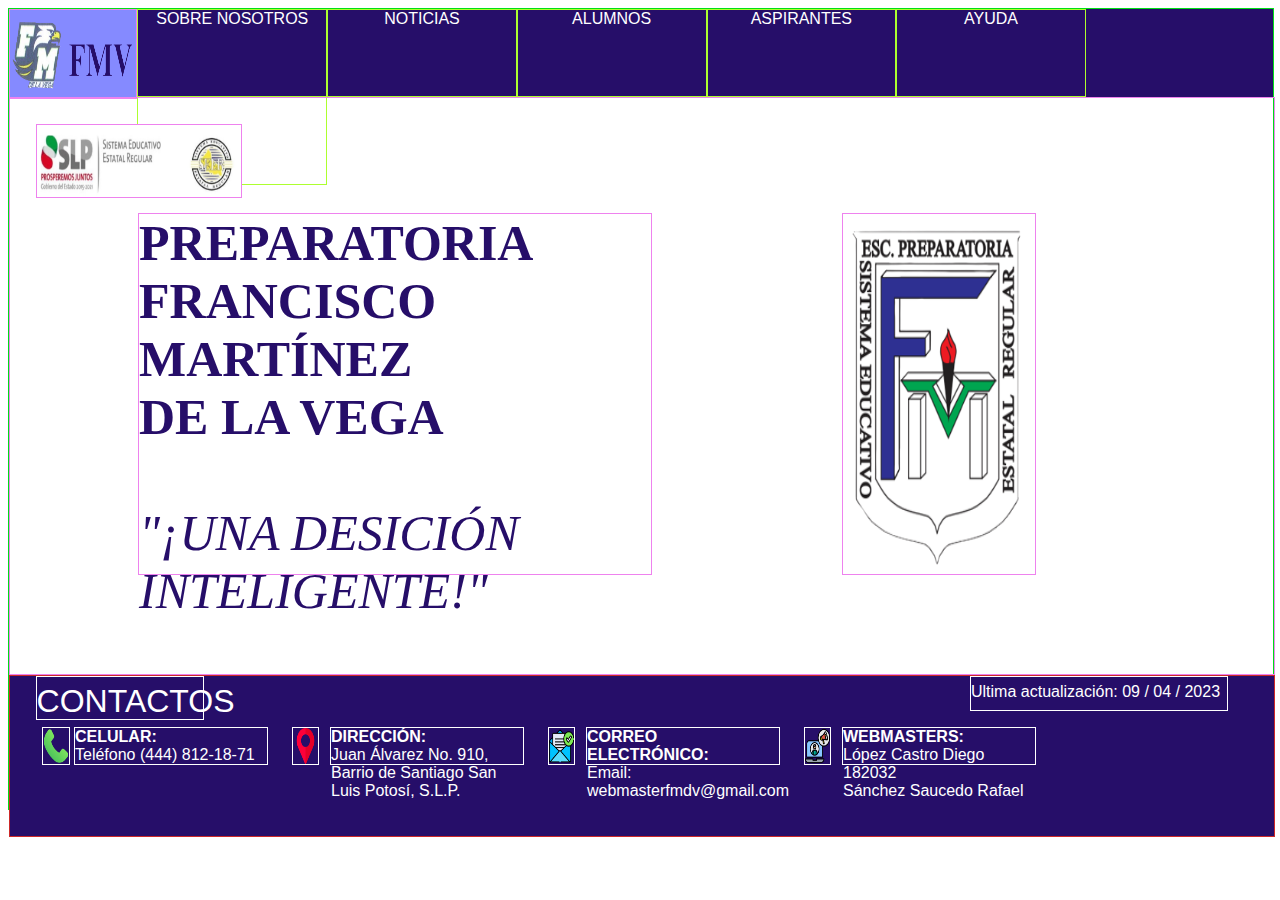
<file: index.html>
<!DOCTYPE html>

<html lang="en">

    <head>
        
    <meta charset="UTF-8" />
    <meta name="viewport" content="width=device-width, initial-scale=1.0" />
    <!--Hoja de estilos para los elementos de la página-->
    <link rel="stylesheet" href="estilosfmv.css"/>
        
        <title>
            FMV hola mundo yo soy Diego 182032
        </title>

    </head>
    
    <body>
        <!--Caja Prinicipal donde se almacenan todas las cajas de la página-->
        <div class="god">
            
            <!--Encabezado de la página con el menú de las pestañas-->
            <div class="encabezado">
               
                <!--Caja con el logo de la escuela-->
                <div class="logo">
                    <img class="logo" src="media/logo.png">
                </div>

                <div class="menu">
                        SOBRE NOSOTROS
                </div>

                <div class="menu">
                        NOTICIAS
                </div>

                <div class="menu">
                        ALUMNOS
                </div>

                <div class="menu">
                        ASPIRANTES
                </div>
    
                <div class="menu">
                        AYUDA
                </div>
    
                <div class="menu">
                        TEST VOCACIONAL
                </div>

            </div> <!--Fin del Encabezado-->

            <!--Espacio en donde se colocan los elementos de la portada-->
            <div id="portada">
                <!--Logo del SEER-->
                <div id="seer">
                    <img class="logo" src="media/seer.jpg">
                </div>

                <div id="escuela">
                        <b>PREPARATORIA</b><br>
                        <b>FRANCISCO MARTÍNEZ</b><br>
                        <b>DE LA VEGA</b><br><br>
                        <i>"¡UNA DESICIÓN INTELIGENTE!"</i>
                    </p>
                </div>

                <div id="escudo">
                    <img class="logo" src="media/escudo.png">
                </div>

            </div> <!--Fin de la Portada-->

            <div id="pie">

                <div id="contactos">
                    CONTACTOS
                </div>

                <div id="actualizacion">
                    Ultima actualización: 09 / 04 / 2023
                </div>

                <div id="tel1">
                    <img class="logo" src="media/cel.png">
                </div>

                <div id="tel2">
                    <b>CELULAR:</b><br>
                    Teléfono (444) 812-18-71
                </div>

                <div id="dir1">
                    <img class="logo" src="media/pin.png">
                </div>

                <div id="dir2">
                    <b>DIRECCIÓN:</b><br>
                    Juan Álvarez No. 910, Barrio de Santiago San Luis Potosí, S.L.P.
                </div>

                <div id="correo1">
                    <img class="logo" src="media/email.png">
                </div>

                <div id="correo2">
                    <b>CORREO ELECTRÓNICO:</b><br>
                    Email: webmasterfmdv@gmail.com 
                </div>

                <div id="master1">
                    <img class="logo" src="media/web.png">
                </div>

                <div id="master2">
                    <b>WEBMASTERS:</b><br>
                    López Castro Diego 182032<br>
                    Sánchez Saucedo Rafael
                </div>

                
            </div>

        </div>

    </body>


</html>
</file>
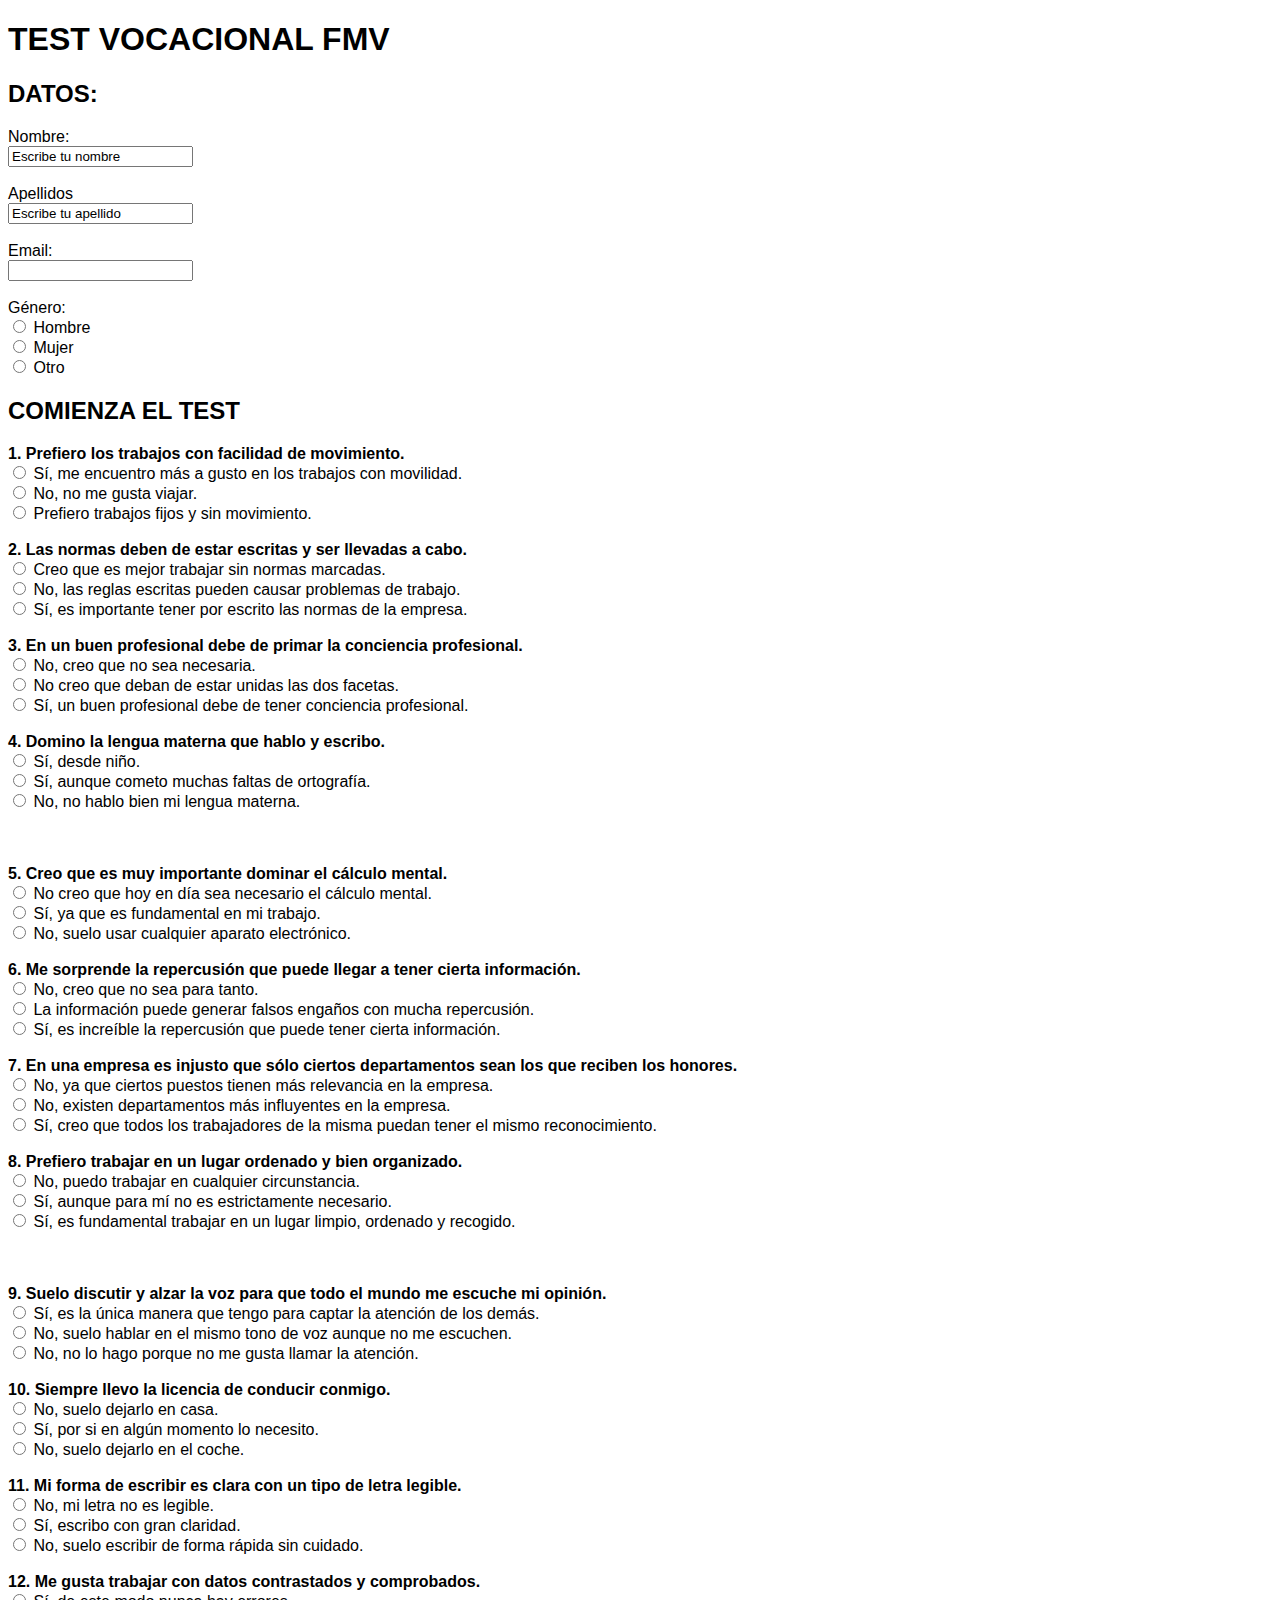
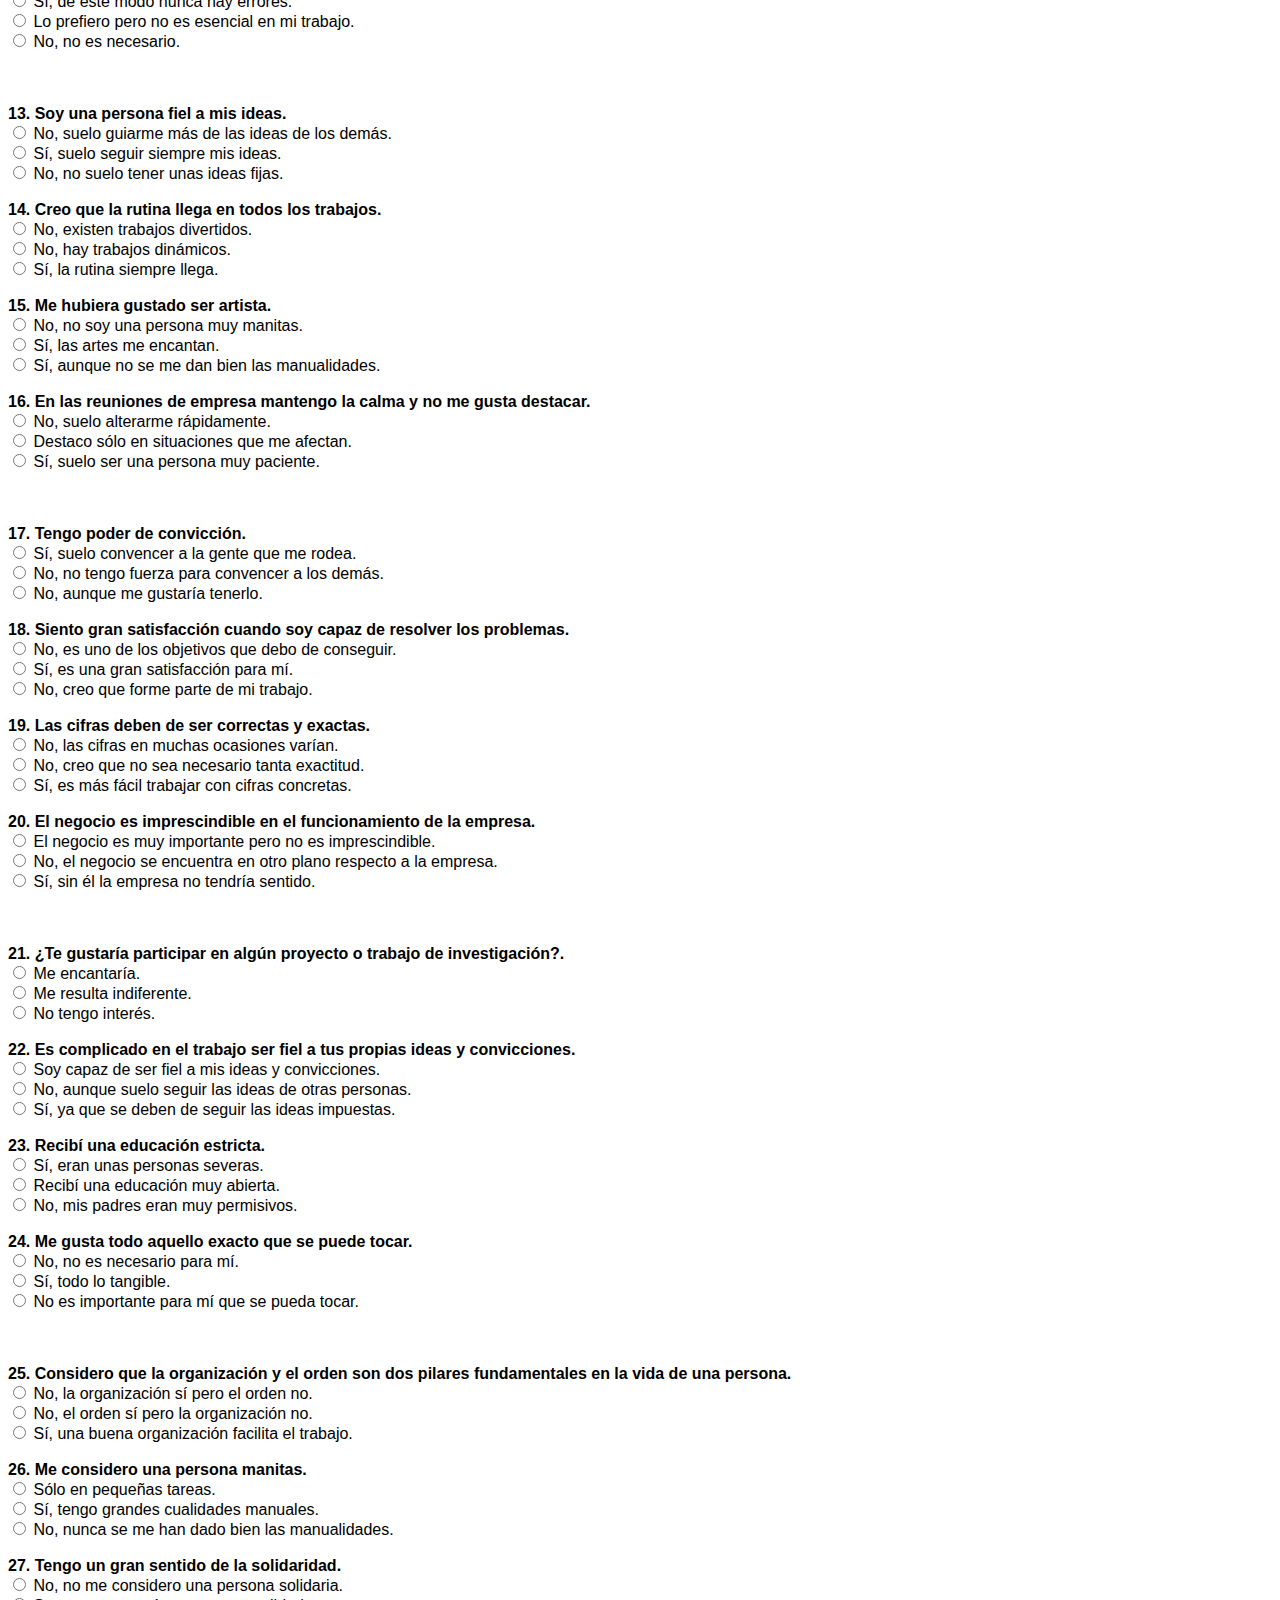
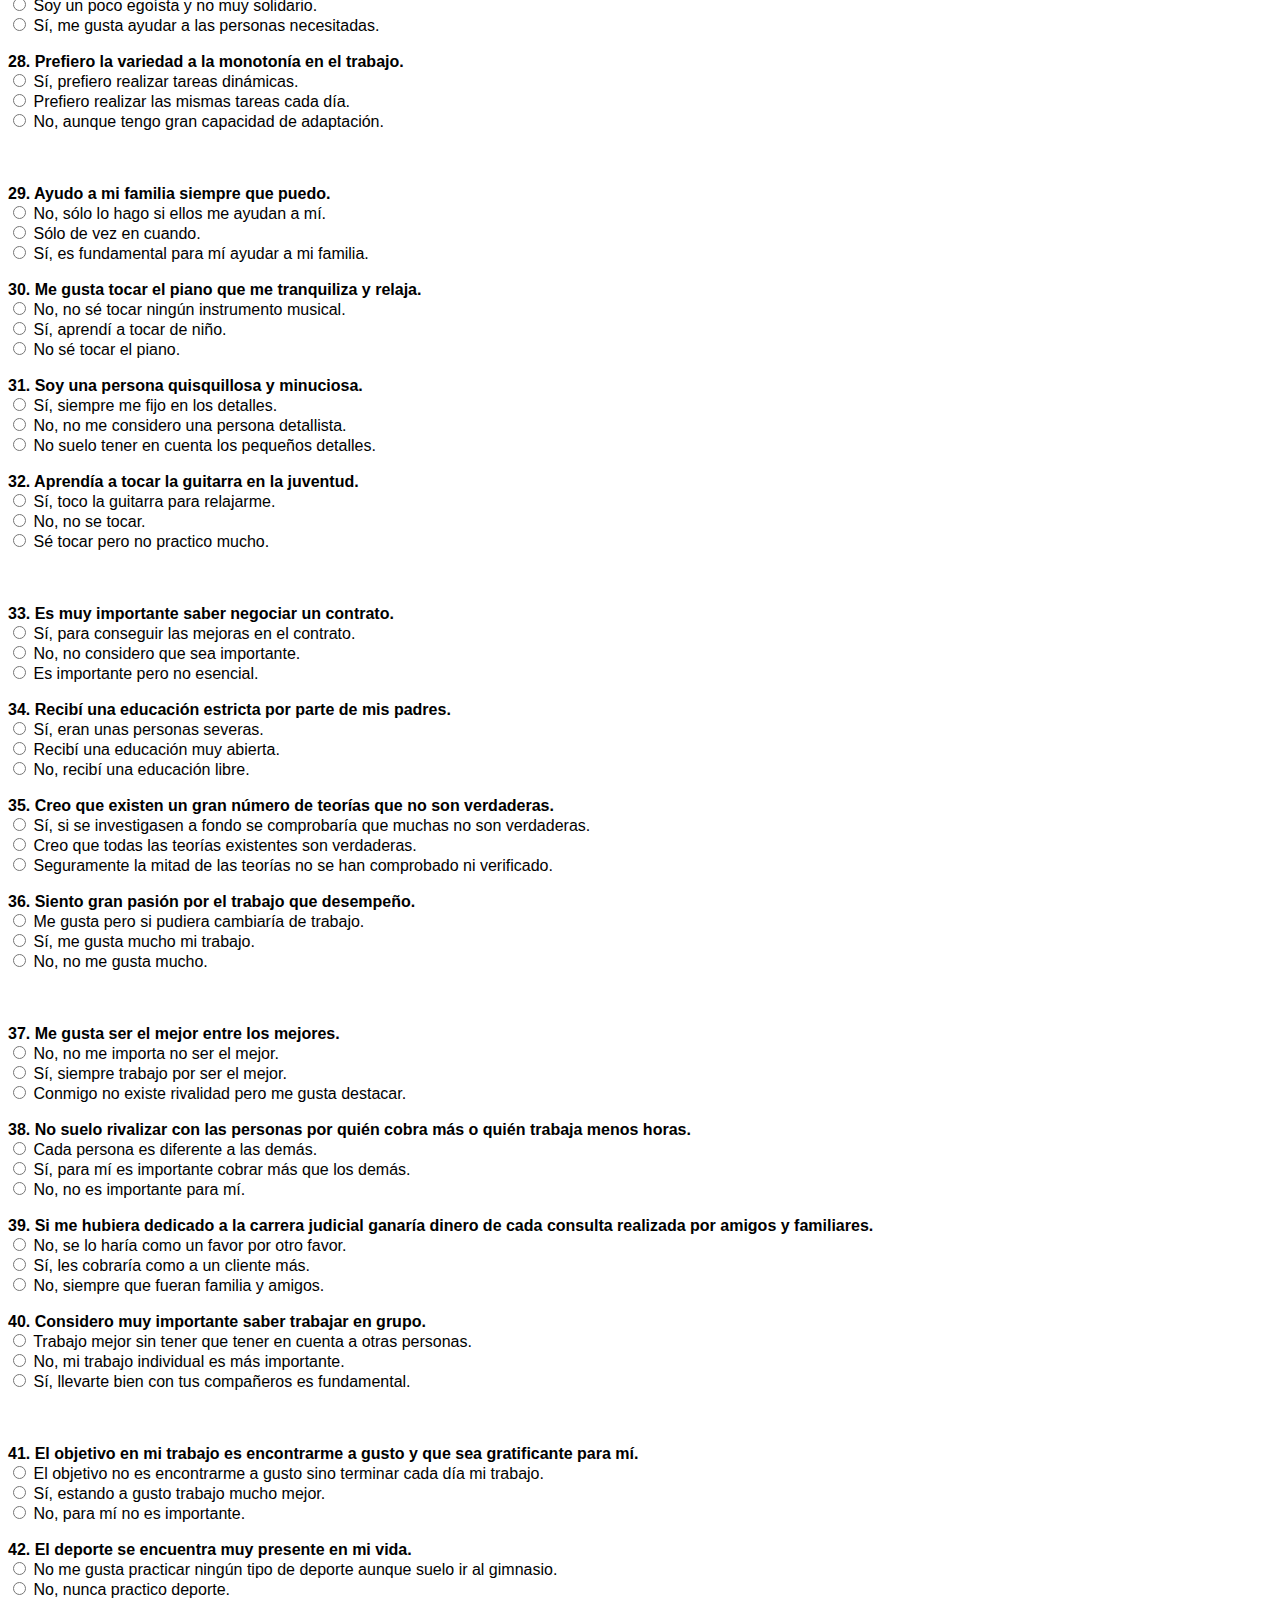
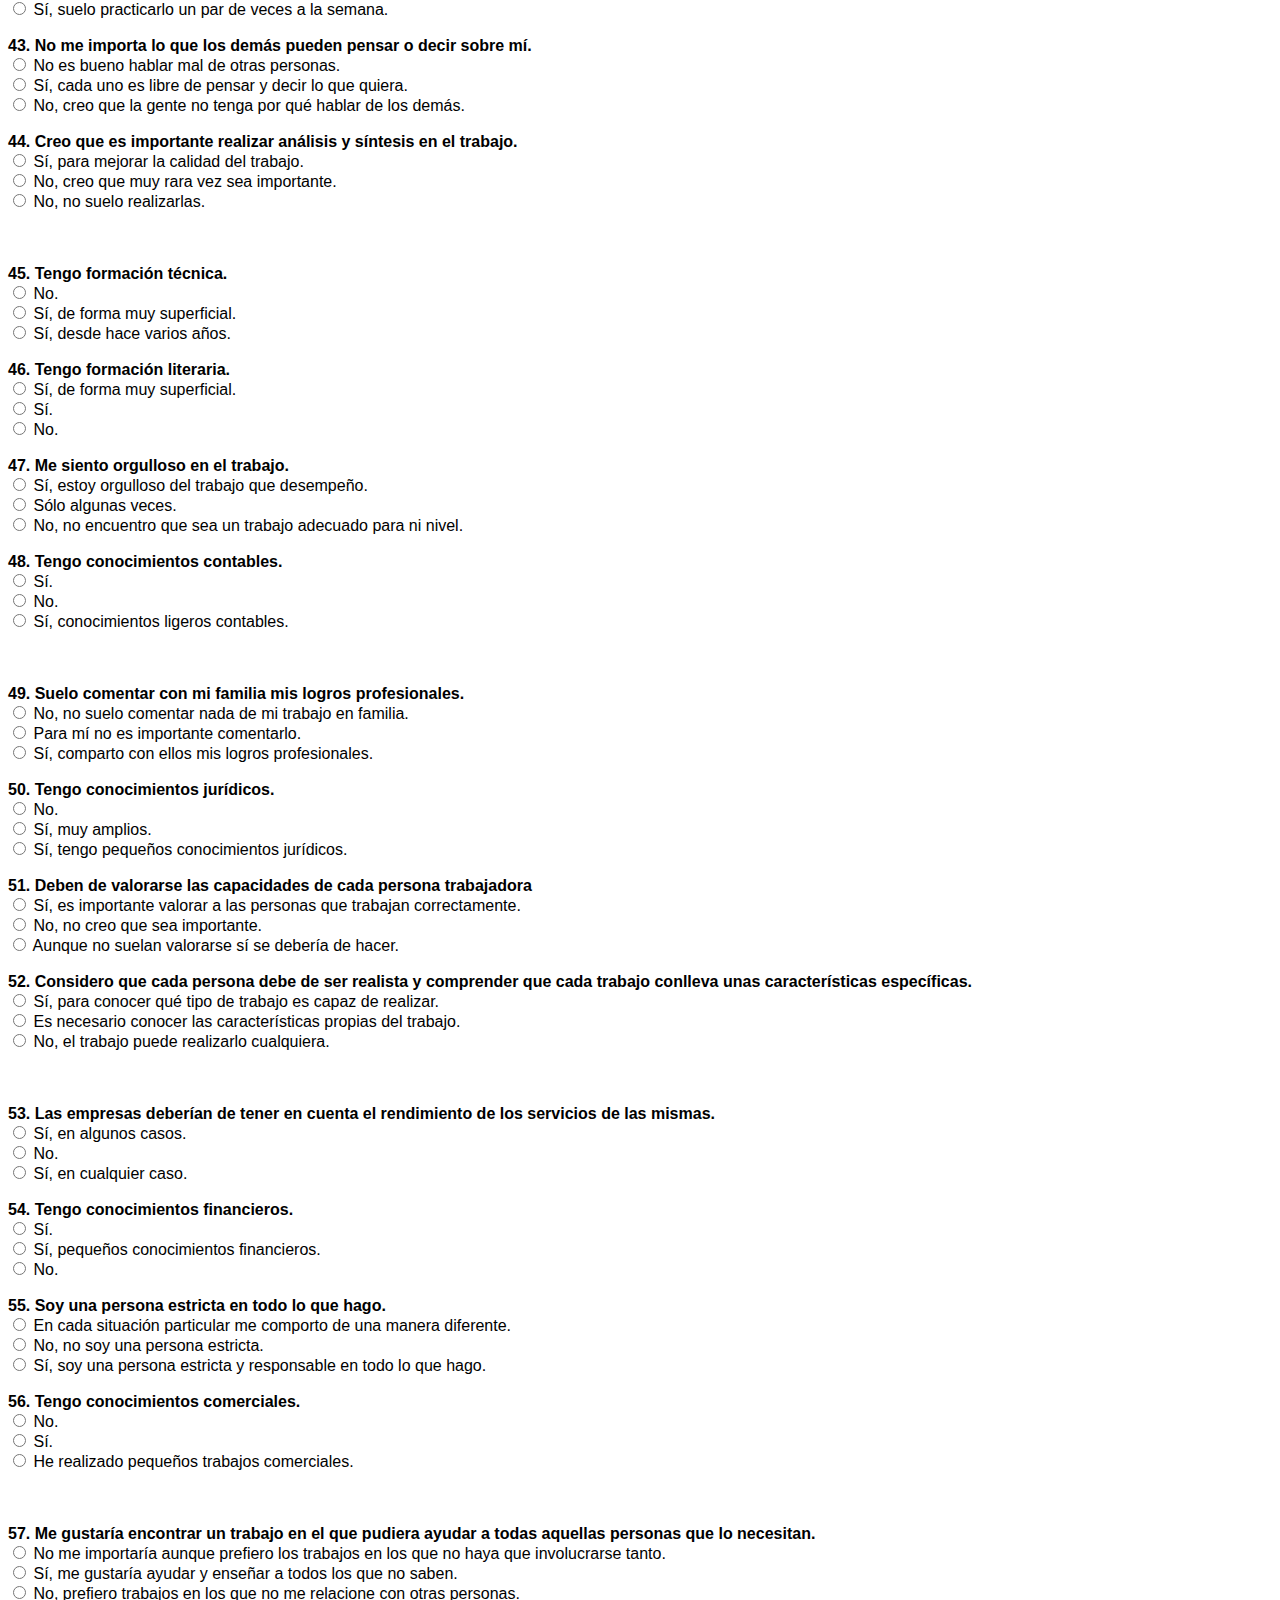
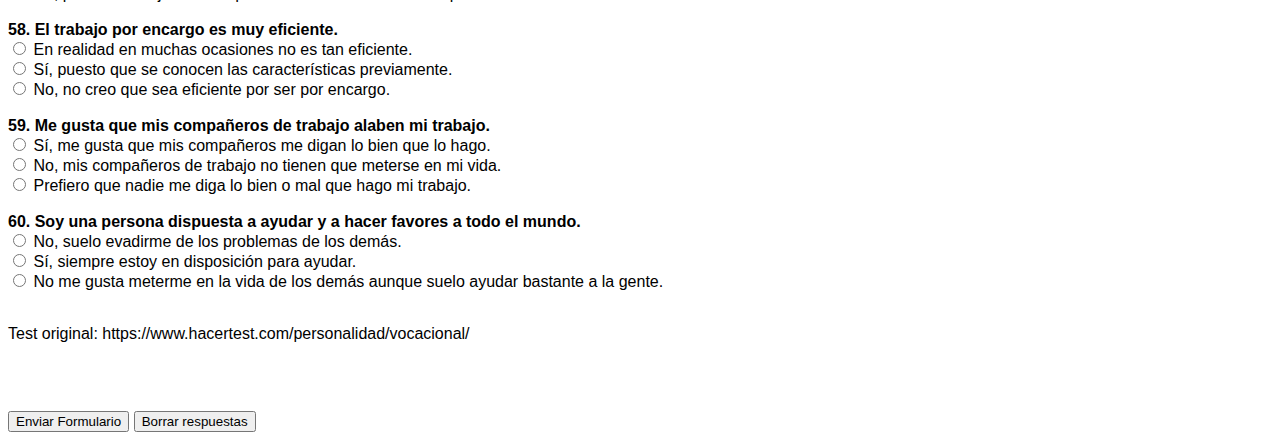
<file: test.html>
<!DOCTYPE html>
<html lang="es">

<head>
    <meta charset="UTF-8">
    <meta http-equiv="X-UA-Compatible" content="IE=edge">
    <meta name="viewport" content="width=device-width, initial-scale=1.0">
    <title>TEST VOCACIONAL FMV</title>

    <style>
        
        body
        {
            font-family: Arial, Helvetica, sans-serif;
        }

    </style>

</head>
<body>
    <h1>TEST VOCACIONAL FMV</h1>
    <h2>DATOS:</h2>
        <form action="mailto:182032@upslp.edu.mx" method="get">
        <label for="nombre">Nombre:</label><br>
        <input type="text" id="nombre" name="nombre" value="Escribe tu nombre"><br>
        <br>
        <label for="apellidos">Apellidos</label><br>
        <input type="text" id="ape" name="ape" value="Escribe tu apellido"><br>
        <br>
        
        <label for="email">Email:</label><br>
        <input type="email" id="email" name="email">
        <br>
        <br>
        <label for="genero">Género:</label><br>
        <input type="radio" id="genero" name="genero" value="hombre">
        <label for="genero">Hombre</label><br>
        <input type="radio" id="genero" name="genero" value="mujer">
        <label for="genero">Mujer</label><br>
        <input type="radio" id="genero" name="genero" value="otro">
        <label for="genero">Otro</label><br>

        <h2>COMIENZA EL TEST</h2>
        
        <!--PREGUNTA 1-->
        <label for="q1"><b>1. Prefiero los trabajos con facilidad de movimiento.</b></label><br>
            <input type="radio" id="q1" name="q1" value="q1a1">
            <label for="q1">Sí, me encuentro más a gusto en los trabajos con movilidad.</label><br>
            
            <input type="radio" id="q1" name="q1" value="q1a2">
            <label for="q1">No, no me gusta viajar.</label><br>

            <input type="radio" id="q1" name="q1" value="q1a3">
            <label for="q1">Prefiero trabajos fijos y sin movimiento.</label>
            <br>
            <br>

        <!--PREGUNTA 2-->
        <label for="q2"><b>2. Las normas deben de estar escritas y ser llevadas a cabo.</b></label><br>
            <input type="radio" id="q2" name="q2" value="q2a1">
            <label for="q2">Creo que es mejor trabajar sin normas marcadas.</label><br>
            
            <input type="radio" id="q2" name="q2" value="q2a2">
            <label for="q2">No, las reglas escritas pueden causar problemas de trabajo.</label><br>

            <input type="radio" id="q2" name="q2" value="q2a3">
            <label for="q2">Sí, es importante tener por escrito las normas de la empresa.</label>
            <br>
            <br>

        <!--PREGUNTA 3-->
        <label for="q3"><b>3. En un buen profesional debe de primar la conciencia profesional.</b></label><br>
            <input type="radio" id="q3" name="q3" value="q3a1">
            <label for="q3">No, creo que no sea necesaria.</label><br>
            
            <input type="radio" id="q3" name="q3" value="q3a2">
            <label for="q3">No creo que deban de estar unidas las dos facetas.</label><br>

            <input type="radio" id="q3" name="q3" value="q3a3">
            <label for="q3">Sí, un buen profesional debe de tener conciencia profesional.</label>
            <br>
            <br>

        <!--PREGUNTA 4-->
        <label for="q4"><b>4. Domino la lengua materna que hablo y escribo.</b></label><br>
            <input type="radio" id="q4" name="q4" value="q4a1">
            <label for="q1">Sí, desde niño.</label><br>
            
            <input type="radio" id="q4" name="q4" value="q4a2">
            <label for="q4">Sí, aunque cometo muchas faltas de ortografía.</label><br>

            <input type="radio" id="q2" name="q2" value="q2a3">
            <label for="q4">No, no hablo bien mi lengua materna.</label>
            <br>
            <br>
            <br>
            <br>

        <!--PREGUNTA 5-->
        <label for="q5"><b>5. Creo que es muy importante dominar el cálculo mental.</b></label><br>
            <input type="radio" id="q5" name="q5" value="q5a1">
            <label for="q5">No creo que hoy en día sea necesario el cálculo mental.</label><br>
            
            <input type="radio" id="q5" name="q5" value="q5a2">
            <label for="q5">Sí, ya que es fundamental en mi trabajo.</label><br>

            <input type="radio" id="q5" name="q5" value="q5a3">
            <label for="q5">No, suelo usar cualquier aparato electrónico.</label>
            <br>
            <br>

        <!--PREGUNTA 6-->
        <label for="q6"><b>6. Me sorprende la repercusión que puede llegar a tener cierta información.</b></label><br>
            <input type="radio" id="q6" name="q6" value="q6a1">
            <label for="q6">No, creo que no sea para tanto.</label><br>
            
            <input type="radio" id="q6" name="q6" value="q6a2">
            <label for="q6">La información puede generar falsos engaños con mucha repercusión.</label><br>

            <input type="radio" id="q6" name="q6" value="q6a3">
            <label for="q6">Sí, es increíble la repercusión que puede tener cierta información.</label>
            <br>
            <br>
        
        <!--PREGUNTA 7-->
        <label for="q7"><b>7. En una empresa es injusto que sólo ciertos departamentos sean los que reciben los honores.</b></label><br>
        <input type="radio" id="q7" name="q7" value="q7a1">
        <label for="q7">No, ya que ciertos puestos tienen más relevancia en la empresa.</label><br>
        
        <input type="radio" id="q7" name="q7" value="q7a2">
        <label for="q7">No, existen departamentos más influyentes en la empresa.</label><br>

        <input type="radio" id="q7" name="q7" value="q7a3">
        <label for="q7">Sí, creo que todos los trabajadores de la misma puedan tener el mismo reconocimiento.</label>
        <br>
        <br>

    <!--PREGUNTA 8-->
        <label for="q8"><b>8. Prefiero trabajar en un lugar ordenado y bien organizado.</b></label><br>
            <input type="radio" id="q8" name="q8" value="q8a1">
            <label for="q8">No, puedo trabajar en cualquier circunstancia.</label><br>
            
            <input type="radio" id="q8" name="q8" value="q8a2">
            <label for="q8">Sí, aunque para mí no es estrictamente necesario.</label><br>

            <input type="radio" id="q8" name="q8" value="q8a3">
            <label for="q8">Sí, es fundamental trabajar en un lugar limpio, ordenado y recogido.</label>
            <br>
            <br>
            <br>
            <br>

    <!--PREGUNTA 9-->
    <label for="q9"><b>9. Suelo discutir y alzar la voz para que todo el mundo me escuche mi opinión.</b></label><br>
        <input type="radio" id="q9" name="q9" value="q9a1">
        <label for="q9">Sí, es la única manera que tengo para captar la atención de los demás.</label><br>
        
        <input type="radio" id="q9" name="q9" value="q9a2">
        <label for="q9">No, suelo hablar en el mismo tono de voz aunque no me escuchen.</label><br>

        <input type="radio" id="q9" name="q9" value="q9a3">
        <label for="q9">No, no lo hago porque no me gusta llamar la atención.</label>
        <br>
        <br>

    <!--PREGUNTA 10-->
    <label for="q10"><b>10. Siempre llevo la licencia de conducir conmigo.</b></label><br>
        <input type="radio" id="q10" name="q10" value="q10a1">
        <label for="q10">No, suelo dejarlo en casa.</label><br>
        
        <input type="radio" id="q10" name="q10" value="q10a2">
        <label for="q10">Sí, por si en algún momento lo necesito.</label><br>

        <input type="radio" id="q10" name="q10" value="q10a3">
        <label for="q10">No, suelo dejarlo en el coche.</label>
        <br>
        <br>

    <!--PREGUNTA 11-->
    <label for="q11"><b>11. Mi forma de escribir es clara con un tipo de letra legible.</b></label><br>
        <input type="radio" id="q11" name="q11" value="q11a1">
        <label for="q11">No, mi letra no es legible.</label><br>
        
        <input type="radio" id="q11" name="q11" value="q11a2">
        <label for="q11">Sí, escribo con gran claridad.</label><br>

        <input type="radio" id="q11" name="q11" value="q11a3">
        <label for="q11">No, suelo escribir de forma rápida sin cuidado.</label>
        <br>
        <br>

    <!--PREGUNTA 12-->
    <label for="q12"><b>12. Me gusta trabajar con datos contrastados y comprobados.</b></label><br>
        <input type="radio" id="q12" name="q12" value="q12a1">
        <label for="q12">Sí, de este modo nunca hay errores.</label><br>
        
        <input type="radio" id="q12" name="q12" value="q12a2">
        <label for="q12">Lo prefiero pero no es esencial en mi trabajo.</label><br>

        <input type="radio" id="q12" name="q12" value="q12a3">
        <label for="q12">No, no es necesario.</label>
        <br>
        <br>
        <br>
        <br>

    <!--PREGUNTA 13-->
    <label for="q13"><b>13. Soy una persona fiel a mis ideas.</b></label><br>
        <input type="radio" id="q13" name="q13" value="q13a1">
        <label for="q13">No, suelo guiarme más de las ideas de los demás.</label><br>
        
        <input type="radio" id="q13" name="q13" value="q13a2">
        <label for="q13">Sí, suelo seguir siempre mis ideas.</label><br>

        <input type="radio" id="q13" name="q13" value="q13a3">
        <label for="q13">No, no suelo tener unas ideas fijas.</label>
        <br>
        <br>

    <!--PREGUNTA 14-->
    <label for="q14"><b>14. Creo que la rutina llega en todos los trabajos.</b></label><br>
        <input type="radio" id="q14" name="q14" value="q14a1">
        <label for="q14">No, existen trabajos divertidos.</label><br>
        
        <input type="radio" id="q14" name="q14" value="q14a2">
        <label for="q14">No, hay trabajos dinámicos.</label><br>

        <input type="radio" id="q14" name="q14" value="q14a3">
        <label for="q14">Sí, la rutina siempre llega.</label>
        <br>
        <br>

    <!--PREGUNTA 15-->
    <label for="q15"><b>15. Me hubiera gustado ser artista.</b></label><br>
    <input type="radio" id="q15" name="q15" value="q15a1">
    <label for="q15">No, no soy una persona muy manitas.</label><br>

    <input type="radio" id="q15" name="q15" value="q15a2">
    <label for="q15">Sí, las artes me encantan.</label><br>

    <input type="radio" id="q15" name="q15" value="q15a3">
    <label for="q15">Sí, aunque no se me dan bien las manualidades.</label>
    <br>
    <br>

    <!--PREGUNTA 16-->
    <label for="q16"><b>16. En las reuniones de empresa mantengo la calma y no me gusta destacar.</b></label><br>
        <input type="radio" id="q16" name="q16" value="q16a1">
        <label for="q15">No, suelo alterarme rápidamente.</label><br>

        <input type="radio" id="q16" name="q16" value="q16a2">
        <label for="q16">Destaco sólo en situaciones que me afectan.</label><br>

        <input type="radio" id="q16" name="q16" value="q16a3">
        <label for="q16">Sí, suelo ser una persona muy paciente.</label>
        <br>
        <br>
        <br>
        <br>

    <!--PREGUNTA 17-->
    <label for="q17"><b>17. Tengo poder de convicción.</b></label><br>
        <input type="radio" id="q17" name="q17" value="q17a1">
        <label for="q17">Sí, suelo convencer a la gente que me rodea.</label><br>

        <input type="radio" id="q17" name="q17" value="q17a2">
        <label for="q16">No, no tengo fuerza para convencer a los demás.</label><br>

        <input type="radio" id="q17" name="q17" value="q17a3">
        <label for="q17">No, aunque me gustaría tenerlo.</label>
        <br>
        <br>

    <!--PREGUNTA 18-->
    <label for="q18"><b>18. Siento gran satisfacción cuando soy capaz de resolver los problemas.</b></label><br>
        <input type="radio" id="q18" name="q18" value="q18a1">
        <label for="q18">No, es uno de los objetivos que debo de conseguir.</label><br>

        <input type="radio" id="q18" name="q18" value="q18a2">
        <label for="q18">Sí, es una gran satisfacción para mí.</label><br>

        <input type="radio" id="q18" name="q18" value="q18a3">
        <label for="q18">No, creo que forme parte de mi trabajo.</label>
        <br>
        <br>

    <!--PREGUNTA 19-->
    <label for=q19><b>19. Las cifras deben de ser correctas y exactas.</b></label><br>
        <input type=radio id=q19 name=q19 value=q19a1>
        <label for=q19>No, las cifras en muchas ocasiones varían.</label><br>

        <input type=radio id=q19 name=q19 value=q19a2>
        <label for=q19>No, creo que no sea necesario tanta exactitud.</label><br>

        <input type=radio id=q19 name=q19 value=q19a3> 
        <label for=q19>Sí, es más fácil trabajar con cifras concretas.</label>
        <br>
        <br>

    <!--PREGUNTA 20-->
    <label for=q20><b>20. El negocio es imprescindible en el funcionamiento de la empresa.</b></label><br>
    <input type=radio id=q20 name=q20 value=q20a1>
    <label for=q20>El negocio es muy importante pero no es imprescindible.</label><br>

    <input type=radio id=q20 name=q20 value=q20a2>
    <label for=q20>No, el negocio se encuentra en otro plano respecto a la empresa.</label><br>

    <input type=radio id=q20 name=q20 value=q20a3>
    <label for=q20>Sí, sin él la empresa no tendría sentido.</label>
    <br>
    <br>
    <br>
    <br>

    <!--PREGUNTA 21-->
    <label for=q21><b>21. ¿Te gustaría participar en algún proyecto o trabajo de investigación?.</b></label><br>
    <input type=radio id=q21 name=q21 value=q21a1>
    <label for=q21>Me encantaría.</label><br>

    <input type=radio id=q21 name=q21 value=q21a2>
    <label for=q21>Me resulta indiferente.</label><br>

    <input type=radio id=q21 name=q21 value=q21a3>
    <label for=q21>No tengo interés.</label>
    <br>
    <br>

    <!--PREGUNTA 22-->
    <label for=q22><b>22. Es complicado en el trabajo ser fiel a tus propias ideas y convicciones.</b></label><br>
    <input type=radio id=q22 name=q22 value=q22a1>
    <label for=q22>Soy capaz de ser fiel a mis ideas y convicciones.</label><br>

    <input type=radio id=q22 name=q22 value=q22a2>
    <label for=q22>No, aunque suelo seguir las ideas de otras personas.</label><br>

    <input type=radio id=q22 name=q22 value=q22a3>
    <label for=q22>Sí, ya que se deben de seguir las ideas impuestas.</label>
    <br>
    <br>

    <!--PREGUNTA 23-->
    <label for=q23><b>23. Recibí una educación estricta.</b></label><br>
    <input type=radio id=q23 name=q23 value=q23a1>
    <label for=q23>Sí, eran unas personas severas.</label><br>

    <input type=radio id=q23 name=q23 value=q23a2>
    <label for=q23>Recibí una educación muy abierta.</label><br>

    <input type=radio id=q23 name=q23 value=q23a3>
    <label for=q23>No, mis padres eran muy permisivos.</label>
    <br>
    <br>

    <!--PREGUNTA 24-->
    <label for=q24><b>24. Me gusta todo aquello exacto que se puede tocar.</b></label><br>
    <input type=radio id=q24 name=q24 value=q24a1>
    <label for=q24>No, no es necesario para mí.</label><br>

    <input type=radio id=q24 name=q24 value=q24a2>
    <label for=q24>Sí, todo lo tangible.</label><br>

    <input type=radio id=q24 name=q24 value=q24a3>
    <label for=q24>No es importante para mí que se pueda tocar.</label>
    <br>
    <br>
    <br>
    <br>

    <!--PREGUNTA 25-->
    <label for=q25><b>25. Considero que la organización y el orden son dos pilares fundamentales en la vida de una persona.</b></label><br>
    <input type=radio id=q25 name=q25 value=q25a1>
    <label for=q25>No, la organización sí pero el orden no.</label><br>

    <input type=radio id=q25 name=q25 value=q25a2>
    <label for=q25>No, el orden sí pero la organización no.</label><br>

    <input type=radio id=q25 name=q25 value=q25a3>
    <label for=q25>Sí, una buena organización facilita el trabajo.</label>
    <br>
    <br>

    <!--PREGUNTA 26-->
    <label for=q26><b>26. Me considero una persona manitas.</b></label><br>
    <input type=radio id=q26 name=q26 value=q26a1>
    <label for=q26>Sólo en pequeñas tareas.</label><br>

    <input type=radio id=q26 name=q26 value=q26a2>
    <label for=q26>Sí, tengo grandes cualidades manuales.</label><br>

    <input type=radio id=q26 name=q26 value=q26a3>
    <label for=q26>No, nunca se me han dado bien las manualidades.</label>
    <br>
    <br>

    <!--PREGUNTA 27-->
    <label for=q27><b>27. Tengo un gran sentido de la solidaridad.</b></label><br>
    <input type=radio id=q27 name=q27 value=q27a1>
    <label for=q27>No, no me considero una persona solidaria.</label><br>

    <input type=radio id=q27 name=q27 value=q27a2>
    <label for=q27>Soy un poco egoísta y no muy solidario.</label><br>

    <input type=radio id=q27 name=q27 value=q27a3>
    <label for=q27>Sí, me gusta ayudar a las personas necesitadas.</label>
    <br>
    <br>

    <!--PREGUNTA 28-->
    <label for=q28><b>28. Prefiero la variedad a la monotonía en el trabajo.</b></label><br>
    <input type=radio id=q28 name=q28 value=q28a1>
    <label for=q28>Sí, prefiero realizar tareas dinámicas.</label><br>

    <input type=radio id=q28 name=q28 value=q28a2>
    <label for=q28>Prefiero realizar las mismas tareas cada día.</label><br>

    <input type=radio id=q28 name=q28 value=q28a3>
    <label for=q28>No, aunque tengo gran capacidad de adaptación.</label>
    <br>
    <br>
    <br>
    <br>

    <!--PREGUNTA 29-->
    <label for=q29><b>29. Ayudo a mi familia siempre que puedo.</b></label><br>
    <input type=radio id=q29 name=q29 value=q29a1>
    <label for=q29>No, sólo lo hago si ellos me ayudan a mí.</label><br>

    <input type=radio id=q29 name=q29 value=q29a2>
    <label for=q29>Sólo de vez en cuando.</label><br>

    <input type=radio id=q29 name=q29 value=q29a3>  
    <label for=q29>Sí, es fundamental para mí ayudar a mi familia.</label>
    <br>
    <br>

    <!--PREGUNTA 30-->
    <label for=q30><b>30. Me gusta tocar el piano que me tranquiliza y relaja.</b></label><br>
    <input type=radio id=q30 name=q30 value=q30a1>
    <label for=q30>No, no sé tocar ningún instrumento musical.</label><br>

    <input type=radio id=q30 name=q30 value=q30a2>
    <label for=q30>Sí, aprendí a tocar de niño.</label><br>

    <input type=radio id=q30 name=q30 value=q30a3>
    <label for=q30>No sé tocar el piano.</label>
    <br>
    <br>

    <!--PREGUNTA 31-->
    <label for=q31><b>31. Soy una persona quisquillosa y minuciosa.</b></label><br>
    <input type=radio id=q31 name=q31 value=q31a1>
    <label for=q31>Sí, siempre me fijo en los detalles.</label><br>

    <input type=radio id=q31 name=q31 value=q31a2>
    <label for=q31>No, no me considero una persona detallista.</label><br>

    <input type=radio id=q31 name=q31 value=q31a3>
    <label for=q31>No suelo tener en cuenta los pequeños detalles.</label>
    <br>
    <br>

    <!--PREGUNTA 32-->
    <label for=q32><b>32. Aprendía a tocar la guitarra en la juventud.</b></label><br>
    <input type=radio id=q32 name=q32 value=q32a1>
    <label for=q32>Sí, toco la guitarra para relajarme.</label><br>

    <input type=radio id=q32 name=q32 value=q32a2>
    <label for=q32>No, no se tocar.</label><br>

    <input type=radio id=q32 name=q32 value=q32a3>
    <label for=q32>Sé tocar pero no practico mucho.</label>
    <br>
    <br>
    <br>
    <br>

    <!--PREGUNTA 33-->
    <label for=q33><b>33. Es muy importante saber negociar un contrato.</b></label><br>
    <input type=radio id=q33 name=q33 value=q33a1>
    <label for=q33>Sí, para conseguir las mejoras en el contrato.</label><br>

    <input type=radio id=q33 name=q33 value=q33a2>
    <label for=q33>No, no considero que sea importante.</label><br>

    <input type=radio id=q33 name=q33 value=q33a3>
    <label for=q33>Es importante pero no esencial.</label>
    <br>
    <br>

    <!--PREGUNTA 34-->
    <label for=q34><b>34. Recibí una educación estricta por parte de mis padres.</b></label><br>
    <input type=radio id=q34 name=q34 value=q34a1>
    <label for=q34>Sí, eran unas personas severas.</label><br>

    <input type=radio id=q34 name=q34 value=q34a2>
    <label for=q34>Recibí una educación muy abierta.</label><br>

    <input type=radio id=q34 name=q34 value=q34a3>
    <label for=q34>No, recibí una educación libre.</label>
    <br>
    <br>

    <!--PREGUNTA 35-->
    <label for=q35><b>35. Creo que existen un gran número de teorías que no son verdaderas.</b></label><br>
    <input type=radio id=q35 name=q35 value=q35a1>
    <label for=q35>Sí, si se investigasen a fondo se comprobaría que muchas no son verdaderas.</label><br>

    <input type=radio id=q35 name=q35 value=q35a2>
    <label for=q35>Creo que todas las teorías existentes son verdaderas.</label><br>

    <input type=radio id=q35 name=q35 value=q35a3>
    <label for=q35>Seguramente la mitad de las teorías no se han comprobado ni verificado.</label>
    <br>
    <br>

    <!--PREGUNTA 36-->
    <label for=q36><b>36. Siento gran pasión por el trabajo que desempeño.</b></label><br>
    <input type=radio id=q36 name=q36 value=q36a1>
    <label for=q36>Me gusta pero si pudiera cambiaría de trabajo.</label><br>

    <input type=radio id=q36 name=q36 value=q36a2>
    <label for=q36>Sí, me gusta mucho mi trabajo.</label><br>

    <input type=radio id=q36 name=q36 value=q36a3>
    <label for=q36>No, no me gusta mucho.</label>
    <br>
    <br>
    <br>
    <br>

    <!--PREGUNTA 37-->
    <label for=q37><b>37. Me gusta ser el mejor entre los mejores.</b></label><br>
    <input type=radio id=q37 name=q37 value=q37a1>
    <label for=q37>No, no me importa no ser el mejor.</label><br>

    <input type=radio id=q37 name=q37 value=q37a2>
    <label for=q37>Sí, siempre trabajo por ser el mejor.</label><br>

    <input type=radio id=q37 name=q37 value=q37a3>
    <label for=q37>Conmigo no existe rivalidad pero me gusta destacar.</label>
    <br>
    <br>

    <!--PREGUNTA 38-->
    <label for=q38><b>38. No suelo rivalizar con las personas por quién cobra más o quién trabaja menos horas.</b></label><br>
    <input type=radio id=q38 name=q38 value=q38a1>
    <label for=q38>Cada persona es diferente a las demás.</label><br>

    <input type=radio id=q38 name=q38 value=q38a2>
    <label for=q38>Sí, para mí es importante cobrar más que los demás.</label><br>

    <input type=radio id=q38 name=q38 value=q38a3>
    <label for=q38>No, no es importante para mí.</label>
    <br>
    <br>

    <!--PREGUNTA 39-->
    <label for=q39><b>39. Si me hubiera dedicado a la carrera judicial ganaría dinero de cada consulta realizada por amigos y familiares.</b></label><br>
    <input type=radio id=q39 name=q39 value=q39a1>
    <label for=q39>No, se lo haría como un favor por otro favor.</label><br>

    <input type=radio id=q39 name=q39 value=q39a2>
    <label for=q39>Sí, les cobraría como a un cliente más.</label><br>

    <input type=radio id=q39 name=q39 value=q39a3>
    <label for=q39>No, siempre que fueran familia y amigos.</label>
    <br>
    <br>

    <!--PREGUNTA 40-->
    <label for=q41><b>40. Considero muy importante saber trabajar en grupo.</b></label><br>
    <input type=radio id=q41 name=q41 value=q41a1>
    <label for=q41>Trabajo mejor sin tener que tener en cuenta a otras personas.</label><br>

    <input type=radio id=q41 name=q41 value=q41a2>
    <label for=q41>No, mi trabajo individual es más importante.</label><br>

    <input type=radio id=q41 name=q41 value=q41a3>
    <label for=q41>Sí, llevarte bien con tus compañeros es fundamental.</label>
    <br>
    <br>
    <br>
    <br>

    <!--PREGUNTA 41-->
    <label for=q41><b>41. El objetivo en mi trabajo es encontrarme a gusto y que sea gratificante para mí.</b></label><br>
    <input type=radio id=q41 name=q41 value=q41a1>
    <label for=q41>El objetivo no es encontrarme a gusto sino terminar cada día mi trabajo.</label><br>

    <input type=radio id=q41 name=q41 value=q41a2>
    <label for=q41>Sí, estando a gusto trabajo mucho mejor.</label><br>

    <input type=radio id=q41 name=q41 value=q41a3>
    <label for=q41>No, para mí no es importante.</label>
    <br>
    <br>

    <!--PREGUNTA 42-->
    <label for=q42><b>42. El deporte se encuentra muy presente en mi vida.</b></label><br>
    <input type=radio id=q42 name=q42 value=q42a1>
    <label for=q42>No me gusta practicar ningún tipo de deporte aunque suelo ir al gimnasio.</label><br>

    <input type=radio id=q42 name=q42 value=q42a2>
    <label for=q42>No, nunca practico deporte.</label><br>

    <input type=radio id=q42 name=q42 value=q42a3>
    <label for=q42>Sí, suelo practicarlo un par de veces a la semana.</label>
    <br>
    <br>

    <!--PREGUNTA 43-->
    <label for=q43><b>43. No me importa lo que los demás pueden pensar o decir sobre mí.</b></label><br>
    <input type=radio id=q43 name=q43 value=q43a1>
    <label for=q43>No es bueno hablar mal de otras personas.</label><br>

    <input type=radio id=q43 name=q43 value=q43a2>
    <label for=q43>Sí, cada uno es libre de pensar y decir lo que quiera.</label><br>

    <input type=radio id=q43 name=q43 value=q43a3>
    <label for=q43>No, creo que la gente no tenga por qué hablar de los demás.</label>
    <br>
    <br>

    <!--PREGUNTA 44-->
    <label for=q44><b>44. Creo que es importante realizar análisis y síntesis en el trabajo.</b></label><br>
    <input type=radio id=q44 name=q44 value=q44a1>
    <label for=q44>Sí, para mejorar la calidad del trabajo.</label><br>

    <input type=radio id=q44 name=q44 value=q44a2>
    <label for=q44>No, creo que muy rara vez sea importante.</label><br>

    <input type=radio id=q44 name=q44 value=q44a3>
    <label for=q44>No, no suelo realizarlas.</label>
    <br>
    <br>
    <br>
    <br>

    <!--PREGUNTA 45-->
    <label for=q45><b>45. Tengo formación técnica.</b></label><br>
    <input type=radio id=q45 name=q45 value=q45a1>
    <label for=q45>No.</label><br>

    <input type=radio id=q45 name=q45 value=q45a2>
    <label for=q45>Sí, de forma muy superficial.</label><br>

    <input type=radio id=q45 name=q45 value=q45a3>
    <label for=q45>Sí, desde hace varios años.</label>
    <br>
    <br>

    <!--PREGUNTA 46-->
    <label for=q46><b>46. Tengo formación literaria.</b></label><br>
    <input type=radio id=q46 name=q46 value=q46a1>
    <label for=q46>Sí, de forma muy superficial.</label><br>

    <input type=radio id=q46 name=q46 value=q46a2>
    <label for=q46>Sí.</label><br>

    <input type=radio id=q46 name=q46 value=q46a3>
    <label for=q46>No.</label>
    <br>
    <br>

    <!--PREGUNTA 47-->
    <label for=q47><b>47. Me siento orgulloso en el trabajo.</b></label><br>
    <input type=radio id=q47 name=q47 value=q47a1>
    <label for=q47>Sí, estoy orgulloso del trabajo que desempeño.</label><br>

    <input type=radio id=q47 name=q47 value=q47a2>
    <label for=q47>Sólo algunas veces.</label><br>

    <input type=radio id=q47 name=q47 value=q47a3>
    <label for=q47>No, no encuentro que sea un trabajo adecuado para ni nivel.</label>
    <br>
    <br>

    <!--PREGUNTA 48-->
    <label for=q48><b>48. Tengo conocimientos contables.</b></label><br>
    <input type=radio id=q48 name=q48 value=q48a1>
    <label for=q48>Sí.</label><br>

    <input type=radio id=q48 name=q48 value=q48a2>
    <label for=q48>No.</label><br>

    <input type=radio id=q48 name=q48 value=q48a3>
    <label for=q48>Sí, conocimientos ligeros contables.</label>
    <br>
    <br>
    <br>
    <br>

    <!--PREGUNTA 49-->
    <label for=q49><b>49. Suelo comentar con mi familia mis logros profesionales.</b></label><br>
    <input type=radio id=q49 name=q49 value=q49a1>
    <label for=q49>No, no suelo comentar nada de mi trabajo en familia.</label><br>

    <input type=radio id=q49 name=q49 value=q49a2>
    <label for=q49>Para mí no es importante comentarlo.</label><br>

    <input type=radio id=q49 name=q49 value=q49a3>
    <label for=q49>Sí, comparto con ellos mis logros profesionales.</label>
    <br>
    <br>

    <!--PREGUNTA 50-->
    <label for=q50><b>50. Tengo conocimientos jurídicos.</b></label><br>
    <input type=radio id=q50 name=q50 value=q50a1>
    <label for=q50>No.</label><br>

    <input type=radio id=q50 name=q50 value=q50a2>
    <label for=q50>Sí, muy amplios.</label><br>

    <input type=radio id=q50 name=q50 value=q50a3>
    <label for=q50>Sí, tengo pequeños conocimientos jurídicos.</label>
    <br>
    <br>

    <!--PREGUNTA 51-->
    <label for=q51><b>51. Deben de valorarse las capacidades de cada persona trabajadora</b></label><br>
    <input type=radio id=q51 name=q51 value=q51a1>
    <label for=q51>Sí, es importante valorar a las personas que trabajan correctamente.</label><br>

    <input type=radio id=q51 name=q51 value=q51a2>
    <label for=q51>No, no creo que sea importante.</label><br>

    <input type=radio id=q51 name=q51 value=q51a3>
    <label for=q51>Aunque no suelan valorarse sí se debería de hacer.</label>
    <br>
    <br>

    <!--PREGUNTA 52-->
    <label for=q52><b>52. Considero que cada persona debe de ser realista y comprender que cada trabajo conlleva unas características específicas.</b></label><br>
    <input type=radio id=q52 name=q52 value=q52a1>
    <label for=q52>Sí, para conocer qué tipo de trabajo es capaz de realizar.</label><br>

    <input type=radio id=q52 name=q52 value=q52a2>
    <label for=q52>Es necesario conocer las características propias del trabajo.</label><br>

    <input type=radio id=q52 name=q52 value=q52a3>
    <label for=q52>No, el trabajo puede realizarlo cualquiera.</label>
    <br>
    <br>
    <br>
    <br>

    <!--PREGUNTA 53-->
    <label for=q53><b>53. Las empresas deberían de tener en cuenta el rendimiento de los servicios de las mismas.</b></label><br>
    <input type=radio id=q53 name=q53 value=q53a1>
    <label for=q53>Sí, en algunos casos.</label><br>

    <input type=radio id=q53 name=q53 value=q53a2>
    <label for=q53>No.</label><br>

    <input type=radio id=q53 name=q53 value=q53a3>
    <label for=q53>Sí, en cualquier caso.</label>
    <br>
    <br>

    <!--PREGUNTA 54-->
    <label for=q54><b>54. Tengo conocimientos financieros.</b></label><br>
    <input type=radio id=q54 name=q54 value=q54a1>
    <label for=q54>Sí.</label><br>

    <input type=radio id=q54 name=q54 value=q54a2>
    <label for=q54>Sí, pequeños conocimientos financieros.</label><br>

    <input type=radio id=q54 name=q54 value=q54a3>
    <label for=q54>No.</label>
    <br>
    <br>

    <!--PREGUNTA 55-->
    <label for=q55><b>55. Soy una persona estricta en todo lo que hago.</b></label><br>
    <input type=radio id=q55 name=q55 value=q55a1>
    <label for=q55>En cada situación particular me comporto de una manera diferente.</label><br>

    <input type=radio id=q55 name=q55 value=q55a2>
    <label for=q55>No, no soy una persona estricta.</label><br>

    <input type=radio id=q55 name=q55 value=q55a3>
    <label for=q55>Sí, soy una persona estricta y responsable en todo lo que hago.</label>
    <br>
    <br>

    <!--PREGUNTA 56-->
    <label for=q56><b>56. Tengo conocimientos comerciales.</b></label><br>
    <input type=radio id=q56 name=q56 value=q56a1>
    <label for=q56>No.</label><br>

    <input type=radio id=q56 name=q56 value=q56a2>
    <label for=q56>Sí.</label><br>

    <input type=radio id=q56 name=q56 value=q56a3>
    <label for=q56>He realizado pequeños trabajos comerciales.</label>
    <br>
    <br>
    <br>
    <br>

    <!--PREGUNTA 57-->
    <label for=q57><b>57. Me gustaría encontrar un trabajo en el que pudiera ayudar a todas aquellas personas que lo necesitan.</b></label><br>
    <input type=radio id=q57 name=q57 value=q57a1>
    <label for=q57>No me importaría aunque prefiero los trabajos en los que no haya que involucrarse tanto.</label><br>

    <input type=radio id=q57 name=q57 value=q57a2>
    <label for=q57>Sí, me gustaría ayudar y enseñar a todos los que no saben.</label><br>

    <input type=radio id=q57 name=q57 value=q57a3>
    <label for=q57>No, prefiero trabajos en los que no me relacione con otras personas.</label>
    <br>
    <br>

    <!--PREGUNTA 58-->
    <label for=q58><b>58. El trabajo por encargo es muy eficiente.</b></label><br>
    <input type=radio id=q58 name=q58 value=q58a1>
    <label for=q58>En realidad en muchas ocasiones no es tan eficiente.</label><br>

    <input type=radio id=q58 name=q58 value=q58a2>
    <label for=q58>Sí, puesto que se conocen las características previamente.</label><br>

    <input type=radio id=q58 name=q58 value=q58a3>
    <label for=q58>No, no creo que sea eficiente por ser por encargo.</label>
    <br>
    <br>

    <!--PREGUNTA 59-->
    <label for=q59><b>59. Me gusta que mis compañeros de trabajo alaben mi trabajo.</b></label><br>
    <input type=radio id=q59 name=q59 value=q59a1>
    <label for=q59>Sí, me gusta que mis compañeros me digan lo bien que lo hago.</label><br>

    <input type=radio id=q59 name=q59 value=q59a2>
    <label for=q59>No, mis compañeros de trabajo no tienen que meterse en mi vida.</label><br>

    <input type=radio id=q59 name=q59 value=q59a3>
    <label for=q59>Prefiero que nadie me diga lo bien o mal que hago mi trabajo.</label>
    <br>
    <br>

    <!--PREGUNTA 60-->
    <label for=q60><b>60. Soy una persona dispuesta a ayudar y a hacer favores a todo el mundo.</b></label><br>
    <input type=radio id=q60 name=q60 value=q60a1>
    <label for=q60>No, suelo evadirme de los problemas de los demás.</label><br>

    <input type=radio id=q60 name=q60 value=q60a2>
    <label for=q60>Sí, siempre estoy en disposición para ayudar.</label><br>

    <input type=radio id=q60 name=q60 value=q60a3>
    <label for=q60>No me gusta meterme en la vida de los demás aunque suelo ayudar bastante a la gente.</label>
    <br>
    <br>

    <p>Test original: https://www.hacertest.com/personalidad/vocacional/</p>
    <br>
    <br>
    <p><input type="submit" value="Enviar Formulario"> <input type="reset" value="Borrar respuestas"></p>
</form> 
</body>
</html>
</file>
<file: estilosfmv.css>
body{

    font-family:'Lucida Sans', 'Lucida Sans Regular', 'Lucida Grande', 'Lucida Sans Unicode', Geneva, Verdana, sans-serif;

}

div.god{
    float: left;
    width: 100%;
    height: 800px;
    border: 1px solid rgb(0, 223, 22) ;
    

}

div.encabezado{
    float: left;
    height: 11%;
    width: 100%;
    background-color: #260E69;
    
}

div.logo{
    float: left;
    height: 100%;
    width: 10%;
    border: violet solid 1px;
    background-color: #858AFF;
}

div.menu{
    text-align: center;
    display: block;
    float: left;
    height: 98%;
    width: 14.85%;
    border: greenyellow solid 0.1px;
    color: white;
}

img.logo{
    height: 100%;
    width: 100%;
}

#portada{
    float: left;
    width: 100%;
    height: 72%;
    border: violet solid 1px;

}

#seer{
    position: absolute;
    float: left;
    height: 8%;
    width: 16%;
    border: violet solid 1px;
    margin-top: 2%;
    margin-left: 2%;
}

#escuela{
    position: absolute;
    float: left;
    margin-top: 9%;
    width: 40%;
    height: 40%;
    border: violet solid 1px;
    font-family: 'Times New Roman', Times, serif;
    color: #260E69;
    font-size: 50px;
    margin-left: 10%;
}

#escudo{

    position: absolute;
    float: left;
    margin-top: 9%;
    margin-left: 65%;
    height: 40%;
    width: 15%;
    border: violet solid 1px;
}

#pie{

    float: left;
    height: 20%;
    width: 100%;
    background-color: #260E69;
    border: rgb(204, 41, 41) solid 1px;
}

#contactos{

    position: absolute;
    padding-top: 0.5%;
    float: left;
    height: 4%;
    width: 13%;
    color: white;
    font-size:xx-large;
    margin-left: 2%;
    border: rgb(255, 255, 255) solid 1px;
}

#actualizacion{

    position: absolute;
    padding-top: 0.5%;
    float: left;
    height: 3%;
    width: 20%;
    color: white;
    font-size:medium;
    margin-left: 75%;
    border: rgb(255, 255, 255) solid 1px;
}

#tel1{

    position: absolute;
    float: left;
    height: 4%;
    width: 2%;
    margin-top: 4%;
    margin-left: 2.5%;
    border: rgb(255, 255, 255) solid 1px;
}

#tel2{

    position: absolute;
    float: left;
    height: 4%;
    width: 15%;
    color: white;
    margin-top: 4%;
    margin-left: 5%;
    border: rgb(255, 255, 255) solid 1px;
}

#dir1{

    position: absolute;
    float: left;
    height: 4%;
    width: 2%;
    margin-top: 4%;
    margin-left: 22%;
    border: rgb(255, 255, 255) solid 1px;
}

#dir2{

    position: absolute;
    float: left;
    height: 4%;
    width: 15%;
    margin-top: 4%;
    margin-left: 25%;
    color: white;
    border: rgb(255, 255, 255) solid 1px;
}

#correo1{

    position: absolute;
    float: left;
    height: 4%;
    width: 2%;
    margin-top: 4%;
    margin-left: 42%;
    border: rgb(255, 255, 255) solid 1px;
}

#correo2{

    position: absolute;
    float: left;
    height: 4%;
    width: 15%;
    margin-top: 4%;
    margin-left: 45%;
    color: white;
    border: rgb(255, 255, 255) solid 1px;
}

#master1{

    position: absolute;
    float: left;
    height: 4%;
    width: 2%;
    margin-top: 4%;
    margin-left: 62%;
    border: rgb(255, 255, 255) solid 1px;
}

#master2{

    position: absolute;
    float: left;
    height: 4%;
    width: 15%;
    margin-top: 4%;
    margin-left: 65%;
    color: white;
    border: rgb(255, 255, 255) solid 1px;
}
</file>
